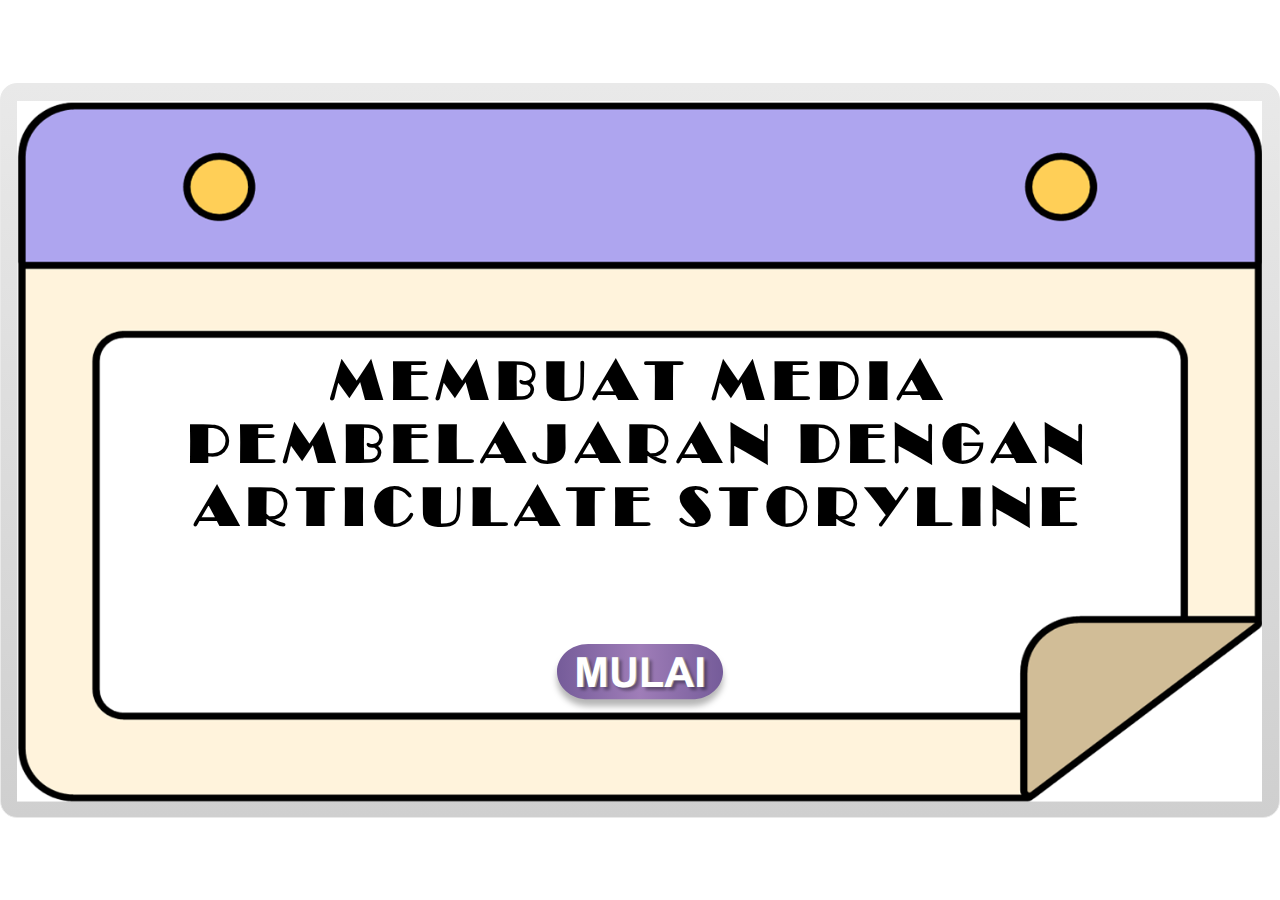
<file: index.html>
<!DOCTYPE html>
<html lang="en-US">
<head>
  <meta charset="utf-8">
  <!-- Created using Storyline 3 - http://www.articulate.com  -->
  <!-- version: 3.12.24693.0 -->
  <title>Membuat Media Pembelajaran Berbasis Articulate Storyline</title>
  <meta http-equiv="x-ua-compatible" content="IE=edge" />
  <meta name="viewport" content="width=device-width, initial-scale=1.0, user-scalable=no, shrink-to-fit=no, minimal-ui" />
  <meta name="apple-mobile-web-app-capable" content="yes" />
  <style>
    html, body { height: 100%; padding: 0; margin: 0 }
    #app { height: 100%; width: 100%; }
  </style>
  
  <script>window.THREE = { };</script>
</head>
<body style="background: #FFFFFF" class="cs-HTML theme-classic">
  <!-- 360 -->
  <script>!function(e){function n(e,i){return e.test(i)}function i(e){var i=e||navigator.userAgent,o=i.split("[FBAN");if(void 0!==o[1]&&(i=o[0]),this.apple={phone:n(t,i),ipod:n(d,i),tablet:!n(t,i)&&n(s,i),device:n(t,i)||n(d,i)||n(s,i)},this.amazon={phone:n(h,i),tablet:!n(h,i)&&n(a,i),device:n(h,i)||n(a,i)},this.android={phone:n(h,i)||n(b,i),tablet:!n(h,i)&&!n(b,i)&&(n(a,i)||n(r,i)),device:n(h,i)||n(a,i)||n(b,i)||n(r,i)},this.windows={phone:n(l,i),tablet:n(p,i),device:n(l,i)||n(p,i)},this.other={blackberry:n(f,i),blackberry10:n(u,i),opera:n(c,i),firefox:n(A,i),chrome:n(w,i),device:n(f,i)||n(u,i)||n(c,i)||n(A,i)||n(w,i)},this.seven_inch=n(v,i),this.any=this.apple.device||this.android.device||this.windows.device||this.other.device||this.seven_inch,this.phone=this.apple.phone||this.android.phone||this.windows.phone,this.tablet=this.apple.tablet||this.android.tablet||this.windows.tablet,"undefined"==typeof window)return this}function o(){var e=new i;return e.Class=i,e}var t=/iPhone/i,d=/iPod/i,s=/iPad/i,b=/(?=.*\bAndroid\b)(?=.*\bMobile\b)/i,r=/Android/i,h=/(?=.*\bAndroid\b)(?=.*\bSD4930UR\b)/i,a=/(?=.*\bAndroid\b)(?=.*\b(?:KFOT|KFTT|KFJWI|KFJWA|KFSOWI|KFTHWI|KFTHWA|KFAPWI|KFAPWA|KFARWI|KFASWI|KFSAWI|KFSAWA)\b)/i,l=/IEMobile/i,p=/(?=.*\bWindows\b)(?=.*\bARM\b)/i,f=/BlackBerry/i,u=/BB10/i,c=/Opera Mini/i,w=/(CriOS|Chrome)(?=.*\bMobile\b)/i,A=/(?=.*\bFirefox\b)(?=.*\bMobile\b)/i,v=new RegExp("(?:Nexus 7|BNTV250|Kindle Fire|Silk|GT-P1000)","i");"undefined"!=typeof module&&module.exports&&"undefined"==typeof window?module.exports=i:"undefined"!=typeof module&&module.exports&&"undefined"!=typeof window?module.exports=o():"function"==typeof define&&define.amd?define("isMobile",[],e.isMobile=o()):e.isMobile=o()}(this);
    window.isMobile.apple.tablet = window.isMobile.apple.tablet ||
      (navigator.platform === 'MacIntel' && navigator.maxTouchPoints > 1);
    window.isMobile.apple.device = window.isMobile.apple.device || window.isMobile.apple.tablet;
    window.isMobile.tablet = window.isMobile.tablet || window.isMobile.apple.tablet;
    window.isMobile.any = window.isMobile.any || window.isMobile.apple.tablet;
  </script>

  <div id="focus-sink" aria-hidden="true" tabIndex="-1"></div>

  <div id="preso"></div>
  <script>
    window.DS = {};
    window.globals = {
      DATA_PATH_BASE: '',
      HAS_FRAME: true,
      HAS_SLIDE: true,

      lmsPresent: false,
      tinCanPresent: false,
      cmi5Present: false,
      aoSupport: false,
      scale: 'show all',
      captureRc: false,
      browserSize: 'fullscreen',
      bgColor: '#FFFFFF',
      features: 'AccessibleText,SettingsControl,TextStyleHyperlinks',
      themeName: 'classic',
      preloaderColor: '#FFFFFF',
      suppressAnalytics: false,
      productChannel: 'perpetual',
      publishSource: 'storyline',
      aid: '',
      cid: '66367d72-ea4e-41a1-8f11-90fefe12f8ec',
      playerVersion: '3.12.24693.0',
      maxIosVideoElements: 5,

      
      parseParams: function(qs) {
        if (window.globals.parsedParams != null) {
          return window.globals.parsedParams;
        }
        qs = (qs || window.location.search.substr(1)).split('+').join(' ');
        var params = {},
            tokens,
            re = /[?&]?([^=]+)=([^&]*)/g;

        while (tokens = re.exec(qs)) {
          params[decodeURIComponent(tokens[1]).trim()] =
            decodeURIComponent(tokens[2]).trim();
        }
        window.globals.parsedParams = params;
        return params;
      }

    };

    (function() {

      var classTypes = [ 'desktop', 'mobile', 'phone', 'tablet' ];

      var addDeviceClasses = function(prefix, testObj) {
        var curr, i;
        for (i = 0; i < classTypes.length; i++) {
          curr = classTypes[i];
          if (testObj[curr]) {
            document.body.classList.add(prefix + curr);
          }
        }
      };

      var params = window.globals.parseParams(),
          isDevicePreview = params.devicepreview === '1',
          isPhoneOverride = params.deviceType === 'phone' || (isDevicePreview && params.phone == '1'),
          isTabletOverride = (params.deviceType === 'tablet' || isDevicePreview) && !isPhoneOverride,
          isMobileOverride = isPhoneOverride || isTabletOverride;

      var deviceView = {
        desktop: !window.isMobile.any && !isMobileOverride,
        mobile: window.isMobile.any || isMobileOverride,
        phone: isPhoneOverride || (window.isMobile.phone && !isTabletOverride),
        tablet: isTabletOverride || window.isMobile.tablet
      };

      window.globals.deviceView = deviceView;
      window.isMobile.desktop = !window.isMobile.any;
      window.isMobile.mobile = window.isMobile.any;

      addDeviceClasses('view-', deviceView);

    })();
  </script>
  
  <script src='story_content/user.js' type=text/javascript></script>
  <div class="slide-loader"></div>

  <script type="text/javascript">
    if (window.globals.deviceView.isMobile) { var doc = document, loader = doc.body.querySelector('.slide-loader'); [ 1, 2, 3 ].forEach(function(n) { var d = doc.createElement('div'); d.style.backgroundColor = window.globals.preloaderColor; d.classList.add('mobile-loader-dot'); d.classList.add('dot' + n); loader.appendChild(d); }); }
  </script>

  <div class="mobile-load-title-overlay" style="display: none">
    <div class="mobile-load-title">Membuat Media Pembelajaran Berbasis Articulate Storyline</div>
  </div>

  <div class="mobile-chrome-warning"></div>

  <script>
    
    if (window.autoSpider && window.vInterfaceObject) {
      document.querySelector('.mobile-load-title-overlay').style.display = 'none';
    }
  </script>

  

  <link rel="stylesheet" href="html5/data/css/output.min.css" data-noprefix />
</body>
<script src="html5/lib/scripts/bootstrapper.min.js"></script>
</html>
</file>
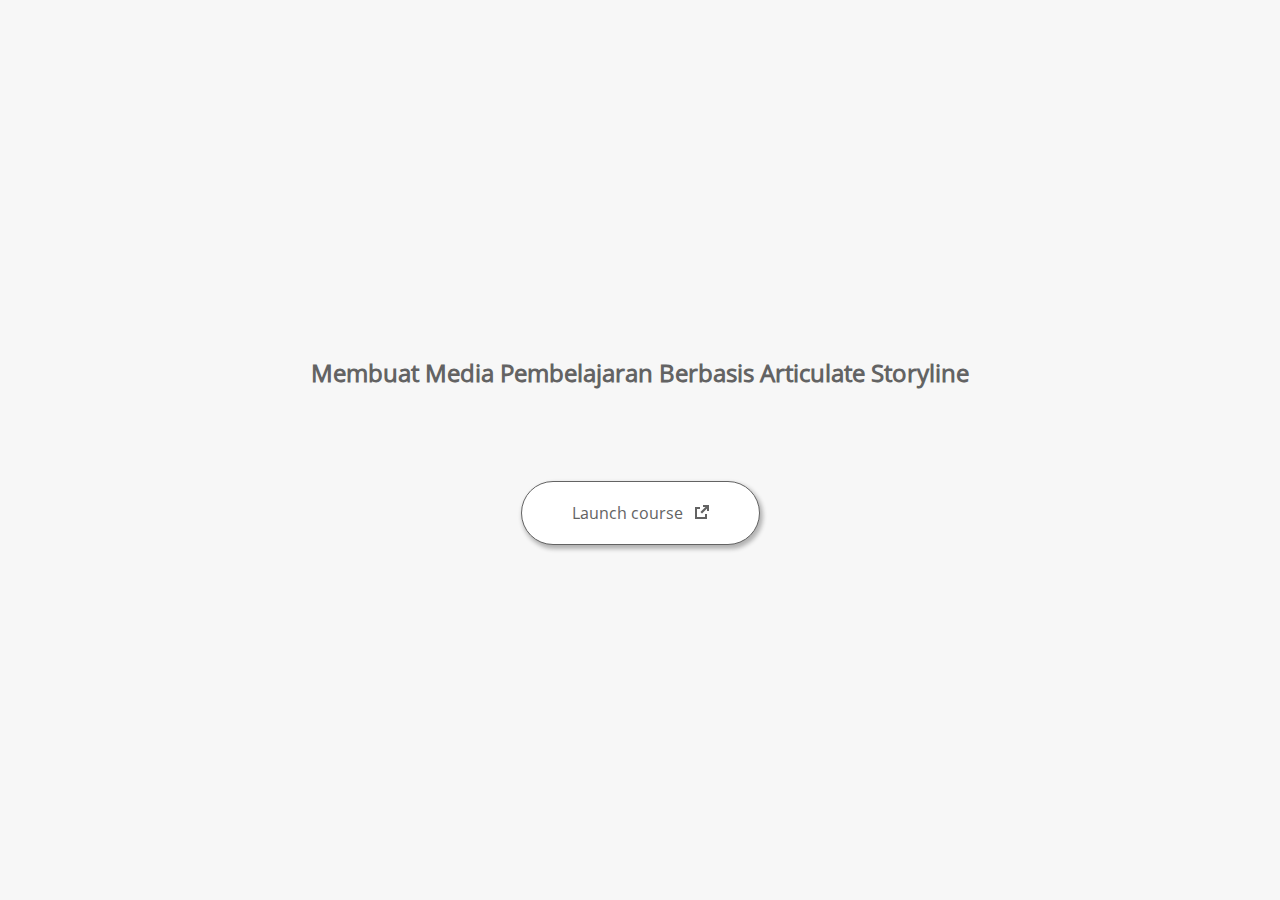
<file: launcher.html>
﻿<html lang="en-US">
	<head>
		<!-- Created using Storyline 3 - http://www.articulate.com  --> 
		<!-- version: 3.12.24693.0 --> 

		<title>Membuat Media Pembelajaran Berbasis Articulate Storyline</title>
    <style>
      @font-face {
        font-family: "Open Sans Full";
        font-style: normal;
        font-weight: 400;
        src: local("Open Sans"),
             local("OpenSans"),
             url(html5/lib/stylesheets/mobile-fonts/open-sans-regular.woff) format("woff")
      }
      body {
        background-color: #F7F7F7;
      }
      h1 {
        color: #636363;
        font-family: "Open Sans Full", Helvetica, sans-serif;
        font-size: 150%;
        margin-bottom: 92px;
        padding-bottom: 0;
      }

      button {
        background-color: #FFF;
        border: 1px solid #636363;
        border-radius: 80px;
        box-shadow: 2px 3px 4px 1px rgba(39, 39, 39, 0.33);
        color: #636363;
        font-family: "Open Sans Full", Helvetica, sans-serif;
        font-size: 100%;
        padding: 20px 50px;
      }
      img {
        height: 15px;
        width: 15px;
        margin-left: 8px;
      }
    </style>
		<script>
			
			/******************************************************************************/
			//
			// NOTE TO DEVELOPERS:
			// The following code should be integrated with your web page in order to open
			// the presentation in a new window.  To launch the presentation immediately, 
			// simply copy the code below into your web page.  To launch the presentation
			// when a button or link is clicked, call LaunchPresentation when the onClick
			// event is triggered.
			//
			/******************************************************************************/		
		
		
			var Safari =  (navigator.appVersion.indexOf("Safari") >= 0);
			
			var g_bChromeless = false;
			var g_bResizeable = true;
			var g_nContentWidth = 740;
			var g_nContentHeight = 425;
			var g_strStartPage = "story.html" + document.location.search;
			var g_strBrowserSize = "fullscreen";
		
			function LaunchContent()
			{
				var nWidth = screen.availWidth;
				var nHeight = screen.availHeight;

				if (nWidth > g_nContentWidth && nHeight > g_nContentHeight && g_strBrowserSize != "fullscreen")
				{
					nWidth = g_nContentWidth;
					nHeight = g_nContentHeight;
					
					if (!Safari && !g_bChromeless)
					{
						nWidth += 17;
					}
				}

				// Build the options string
				var strOptions = "width=" + nWidth +",height=" + nHeight;
				if (g_bResizeable)
				{
					strOptions += ",resizable=yes"
				}
				else
				{
					strOptions += ",resizable=no"
				}

				if (g_bChromeless)
				{
					strOptions += ", status=0, toolbar=0, location=0, menubar=0, scrollbars=0";
				}
				else
				{
					strOptions += ", status=1, toolbar=1, location=1, menubar=1, scrollbars=1";
				}

				// Launch the URL
				if (Safari)
				{
					var oWnd = window.open("", "_blank", strOptions);
					oWnd.location = g_strStartPage;
				}
				else
				{
					window.open(g_strStartPage , "_blank", strOptions);
				}
			}

			
			
		</script>
		
	</head>
	
	<body onload="setTimeout('LaunchContent()', 100);">
		<center>
			<table width="100%" height="100%" border="0" cellpadding="0" cellspacing="0">
				<tr>
					<td>
						<center>
              <h1 tabIndex="-1">Membuat Media Pembelajaran Berbasis Articulate Storyline</h1>
							<button onclick="LaunchContent()" aria-label="Launch course: opens in new window">Launch course <img src="story_content/external_window.png" style="border-style: none; height: 14px; width: 14px;" tabIndex="-1" aria-hidden="true"/></button>
						</center>
					</td>
				</tr>
			</table>
		</center>
	</body>
</html>
</file>
